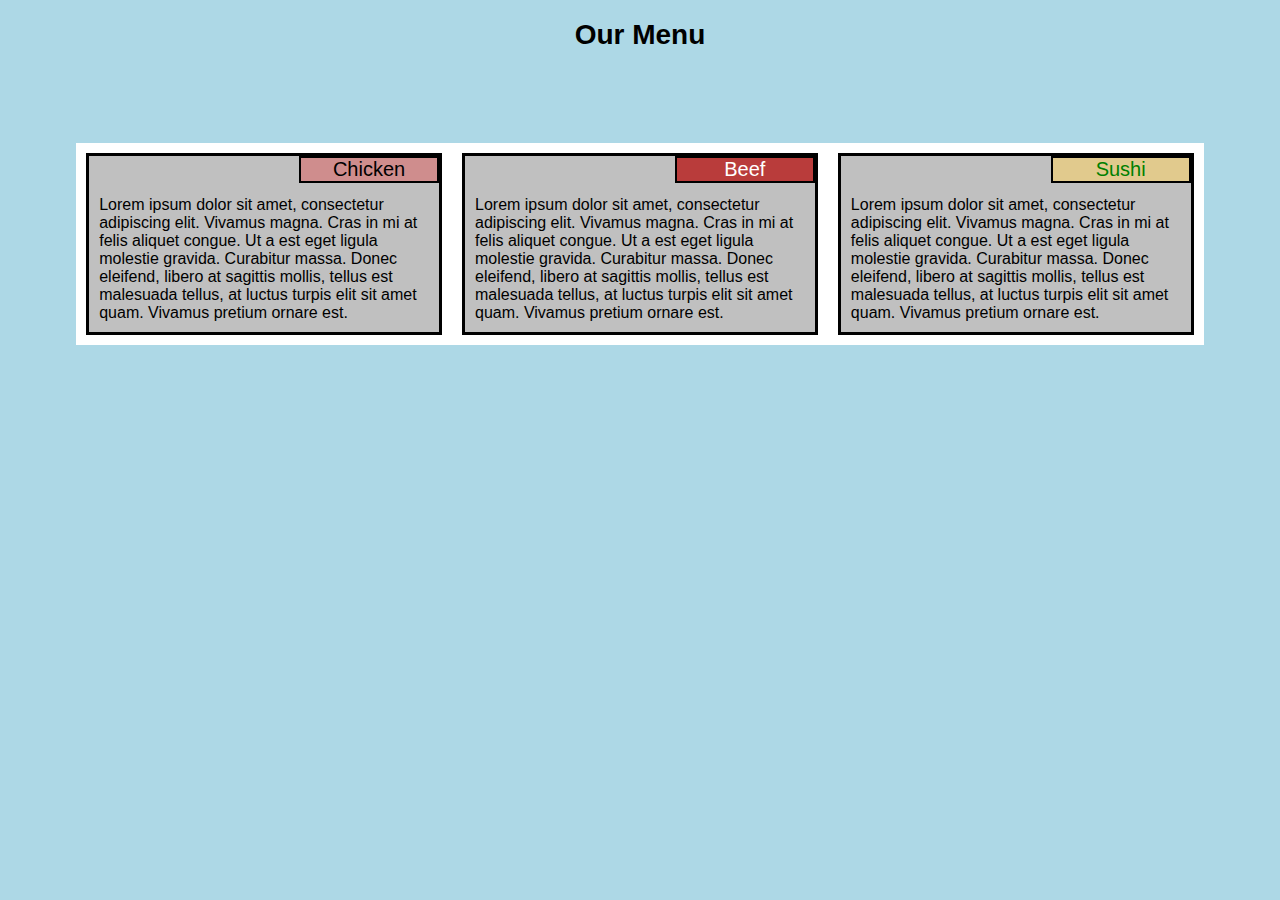
<file: site/index.html>
<!DOCTYPE html>
<html>
<head>
    <meta charset="utf-8">
    <meta name="viewport" content="width=device-width, initial-scale=1">
    <link rel="stylesheet" type="text/css" href="stylesheet.css">
	<title>Module 2</title>
</head>
<body>

<h1 class="title-container">Our Menu</h1>

<div class="row">
  <div class="col-lg-4 col-md-6 col-sm-12">
  <div class='menu'> 
  <div class='menu-title' id="chicken">Chicken</div>
  <p class='text'>Lorem ipsum dolor sit amet, consectetur adipiscing elit. Vivamus 
  magna. Cras 
  in mi at felis aliquet congue. Ut a est eget ligula molestie gravida. Curabitur 
  massa. Donec eleifend, libero at sagittis mollis, tellus est malesuada tellus, 
  at luctus turpis elit sit amet quam. Vivamus pretium ornare est.</p>
  </div>
  </div>


  <div class="col-lg-4 col-md-6 col-sm-12">
    <div class='menu'> 
     <div class='menu-title' id="beef">
     Beef
     </div>
     <p class='text'>Lorem ipsum dolor sit amet, consectetur adipiscing elit. Vivamus 
     magna. Cras 
     in mi at felis aliquet congue. Ut a est eget ligula molestie gravida. Curabitur 
     massa. Donec eleifend, libero at sagittis mollis, tellus est malesuada tellus, at luctus turpis elit sit amet quam. Vivamus pretium ornare est.
     </p>
    </div>
  </div>

  <div class="col-lg-4 col-md-12 col-sm-12">
    <div class='menu'>
      <div class='menu-title' id="sushi">Sushi</div>
      <p class='text'>Lorem ipsum dolor sit amet, consectetur adipiscing elit. 
      Vivamus magna. Cras 
      in mi at felis aliquet congue. Ut a est eget ligula molestie gravida. Curabitur 
      massa. Donec eleifend, libero at sagittis mollis, tellus est malesuada tellus, 
      at luctus turpis elit sit amet quam. Vivamus pretium ornare est.
      </p>
    </div>
  </div>



   
</div>


</body>
</html>

</body>
</html>
</file>
<file: site/stylesheet.css>
*{font-family:"Comic Sans MS", cursive, sans-serif;
  box-sizing: border-box;}

  body {
  background-color: lightblue;
}

   .title-container {
  width: 90%;
  height: 100px;
  margin-right: auto;
  margin-left: auto;
  text-align: center;
  font-size: 175%;
  }

   .menu-title{
   	width:40%;
   	float:right;
   	border: 2px solid black;
   	text-align: center;
   	font-size: 125%;
   	float:right;
   }

   .menu{
   	background-color: #C0C0C0;
   	margin:10px;
   	border:3px solid black;
   }

   .text{
   	margin:10px;
   	margin-top:40px;
   	clear:both;
   }

   .row {
    width: 90%;
    border: 5px;
    margin-right: auto;
    margin-left: auto;
    padding:5px;
   }
   #chicken{background-color: #cf8d8d;}
   #beef{background-color: #b93c3b; color:white;}
   #sushi{background-color: #e1ca8d; color:green;}
   


@media (min-width: 992px) {
  .col-lg-4 {
    float: left;
    background-color: white;
    width: 33.33%;
  }
}


@media (min-width: 768px) and (max-width: 991px) {
  .col-md-6, .col-md-12 {
    float: left;
    background-color: white;
  }
  .col-md-6 {
    width: 50%;
  }
  .col-md-12 {
    width: 100%;
  }
}


@media (max-width: 767px) {.col-sm-12 {
    float: left;
    background-color: white;
    width: 100%;}
}
</file>
